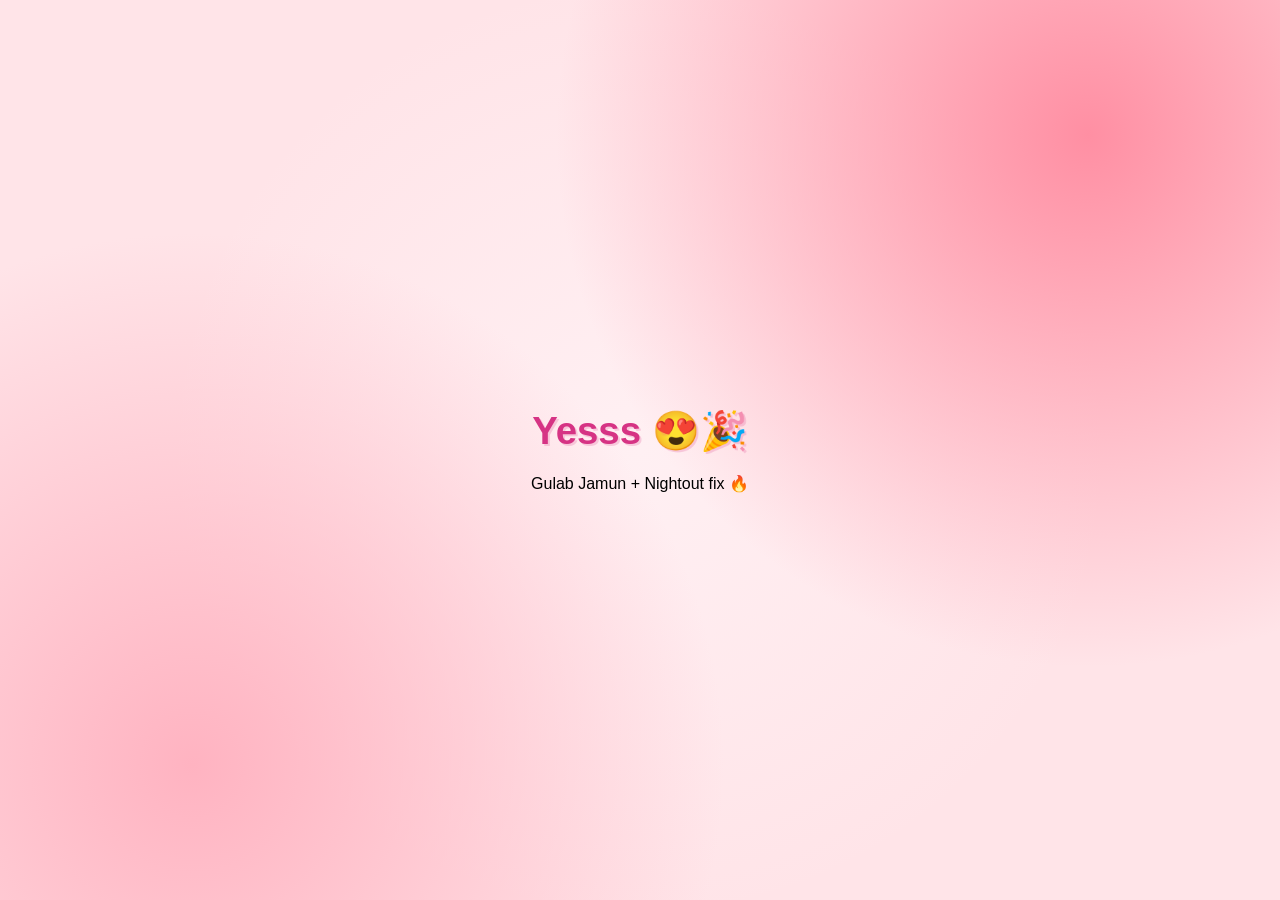
<file: yes.html>
<!DOCTYPE html>
<html lang="en">
<head>
<meta charset="UTF-8">
<title>Yay 😍</title>
<link rel="stylesheet" href="style.css">
</head>

<body>
<div class="container">
<h1>Yesss 😍🎉</h1>
<p>Gulab Jamun + Nightout fix 🔥</p>
</div>
</body>
</html>
</file>
<file: style.css>
* {
    margin: 0;
    padding: 0;
    box-sizing: border-box;
}

body {
    background-color: #FFE4E8;
    font-family: 'Nunito', sans-serif;
    min-height: 100vh;
    display: flex;
    justify-content: center;
    align-items: center;
    overflow: hidden;
    background-image:
        radial-gradient(circle at 15% 85%, #ffb3c1 0%, transparent 40%),
        radial-gradient(circle at 85% 15%, #ff8fa3 0%, transparent 40%),
        radial-gradient(circle at 50% 50%, #fff0f3 0%, transparent 60%);
}

/* Floating hearts background */
.hearts-bg {
    position: fixed;
    top: 0; left: 0; right: 0; bottom: 0;
    pointer-events: none;
    z-index: 0;
    overflow: hidden;
}

.hearts-bg::before,
.hearts-bg::after {
    content: '💕 💗 💖 💝 💓';
    position: absolute;
    font-size: 1.5rem;
    opacity: 0.15;
    animation: floatHearts 12s linear infinite;
    white-space: nowrap;
    top: 100%;
    left: 10%;
}

.hearts-bg::after {
    animation-delay: 6s;
    left: 60%;
    content: '💗 💕 💓 💖 💝';
}

@keyframes floatHearts {
    from { transform: translateY(0); opacity: 0.15; }
    to { transform: translateY(-110vh); opacity: 0; }
}

.container {
    position: relative;
    z-index: 1;
    text-align: center;
    padding: 40px 20px;
}

h1 {
    font-size: 2.4rem;
    color: #d63384;
    font-weight: 900;
    margin-bottom: 20px;
    text-shadow: 2px 2px 0px rgba(214, 51, 132, 0.2);
    animation: wiggle 2s ease-in-out infinite;
}

@keyframes wiggle {
    0%, 100% { transform: rotate(-1deg); }
    50% { transform: rotate(1deg); }
}

.gif-container {
    margin: 20px auto;
    display: flex;
    justify-content: center;
}

#cat-gif {
    width: 200px;
    height: 200px;
    object-fit: contain;
    filter: drop-shadow(0 8px 16px rgba(0,0,0,0.15));
    transition: opacity 0.3s ease;
}

.buttons {
    display: flex;
    gap: 20px;
    justify-content: center;
    align-items: center;
    margin-top: 30px;
    flex-wrap: wrap;
}

#yes-btn {
    background: linear-gradient(135deg, #4CAF50, #45a049);
    color: white;
    border: none;
    border-radius: 16px;
    font-size: 1.6rem;
    font-weight: 900;
    font-family: 'Nunito', sans-serif;
    padding: 18px 45px;
    cursor: pointer;
    transition: transform 0.15s, box-shadow 0.15s;
    box-shadow: 0 6px 20px rgba(76, 175, 80, 0.45);
    letter-spacing: 1px;
}

#yes-btn:hover {
    transform: scale(1.06) translateY(-2px);
    box-shadow: 0 10px 28px rgba(76, 175, 80, 0.55);
}

#yes-btn:active {
    transform: scale(0.98);
}

#no-btn {
    background: linear-gradient(135deg, #e74c3c, #c0392b);
    color: white;
    border: none;
    border-radius: 12px;
    font-size: 1rem;
    font-weight: 700;
    font-family: 'Nunito', sans-serif;
    padding: 12px 28px;
    cursor: pointer;
    transition: background 0.2s, left 0.25s ease, top 0.25s ease;
    box-shadow: 0 4px 14px rgba(231, 76, 60, 0.4);
}

#no-btn:hover {
    background: linear-gradient(135deg, #c0392b, #a93226);
}

#tease-toast {
    margin-top: 14px;
    font-size: 1rem;
    color: #d63384;
    font-weight: 700;
    font-style: italic;
    opacity: 0;
    transform: translateY(6px);
    transition: opacity 0.3s ease, transform 0.3s ease;
    min-height: 1.5rem;
}

#tease-toast.show {
    opacity: 1;
    transform: translateY(0);
}

/* Yes page specific */
.yes-container h1.yes-title {
    font-size: 2.8rem;
    animation: bounceTitle 0.6s ease infinite alternate;
}

@keyframes bounceTitle {
    from { transform: translateY(0) rotate(-1deg); }
    to { transform: translateY(-12px) rotate(1deg); }
}

.yes-message {
    font-size: 1.4rem;
    color: #e91e8c;
    font-weight: 700;
    margin-top: 24px;
    animation: fadeIn 1s ease 0.5s both;
}

@keyframes fadeIn {
    from { opacity: 0; transform: translateY(10px); }
    to { opacity: 1; transform: translateY(0); }
}

.yes-container #cat-gif {
    width: 260px;
    height: 260px;
}
</file>
